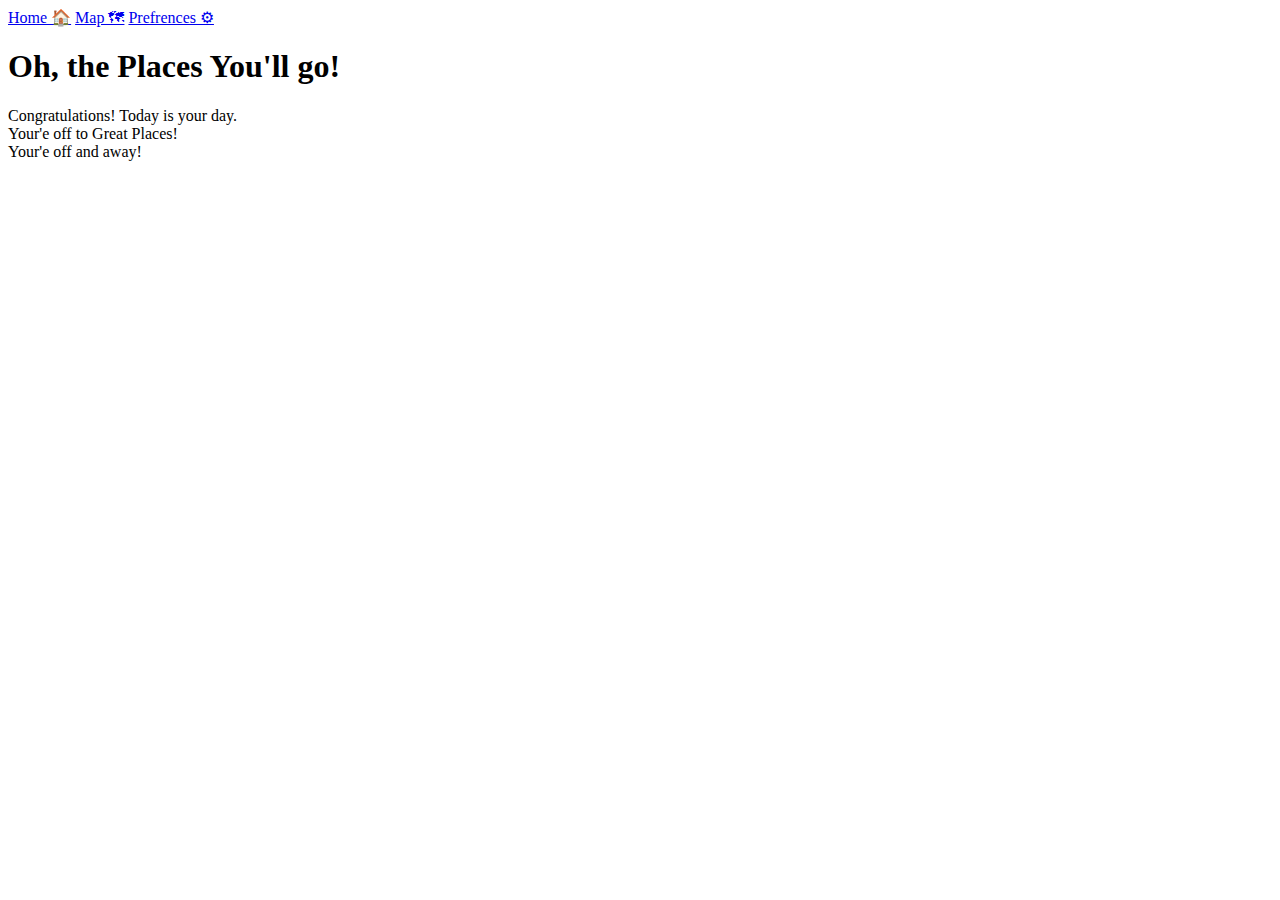
<file: index.html>
<!DOCTYPE html>
<html lang="en">
  <head>
    <meta charset="UTF-8" />
    <meta http-equiv="X-UA-Compatible" content="IE=edge" />
    <meta name="viewport" content="width=device-width, initial-scale=1.0" />
    <link rel="stylesheet" href="css/index.css" />
    <title>Great Places</title>
  </head>
  <body onload="init()" class="home-page">
    <header>
      <nav>
        <a href="index.html">Home 🏠</a>
        <a href="map.html">Map 🗺</a>
        <a href="prefrences.html">Prefrences ⚙</a>
      </nav>
      <h1>Oh, the Places You'll go!</h1>
    </header>
    <p>
      Congratulations! Today is your day.<br />
      Your'e off to Great Places!<br />
      Your'e off and away!
    </p>

    <section class="horoscope hide">
      <div class="emoji"></div>
      <p></p>
    </section>
    <script src="js/storageService.js"></script>
    <script src="js/userPrefService.js"></script>
    <script src="js/controller.js"></script>
  </body>
</html>
</file>
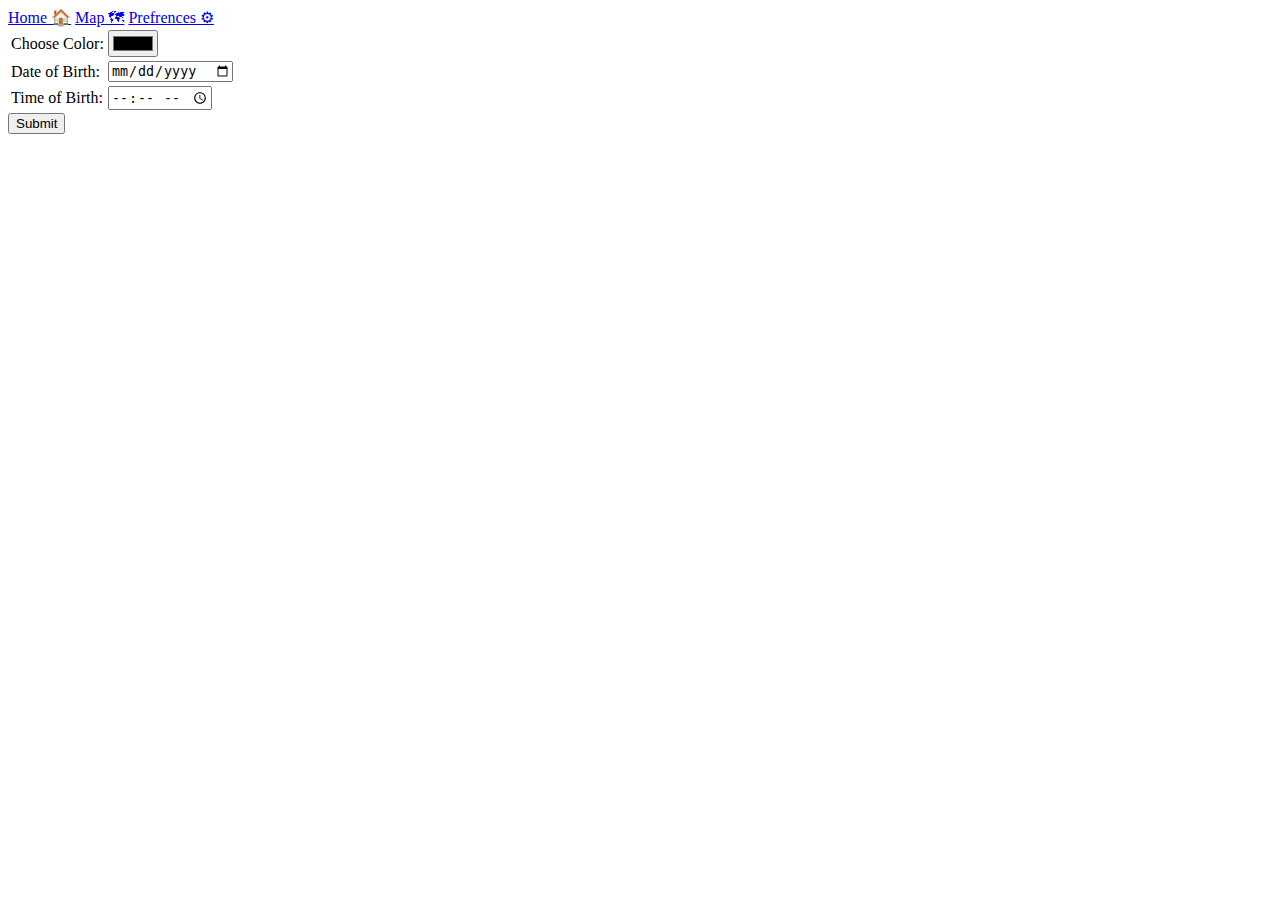
<file: prefrences.html>
<!DOCTYPE html>
<html lang="en">
  <head>
    <meta charset="UTF-8" />
    <meta http-equiv="X-UA-Compatible" content="IE=edge" />
    <meta name="viewport" content="width=device-width, initial-scale=1.0" />
    <title>Prefrences ⚙</title>
  </head>
  <body>
    <header>
      <nav>
        <a href="index.html">Home 🏠</a>
        <a href="map.html">Map 🗺</a>
        <a href="prefrences.html">Prefrences ⚙</a>
      </nav>
    </header>
    <form class="form-pref" onsubmit="onSubmit(event)">
      <table>
        <tr>
          <td><label for="color">Choose Color:</label></td>
          <td><input type="color" class="color" /></td>
        </tr>
        <tr>
          <td><label for="birth-date"></label>Date of Birth:</td>
          <td><input type="date" class="birth-date" /></td>
        </tr>
        <tr>
          <td><label for="birth-time">Time of Birth:</label></td>
          <td><input type="time" class="birth-time" /></td>
        </tr>
      </table>
      <input type="submit" value="Submit" />
    </form>
    <script src="js/storageService.js"></script>
    <script src="js/controller.js"></script>
    <script src="js/userPrefService.js"></script>
  </body>
</html>
</file>
<file: css/index.css>
.hide {
  display: none;
}
</file>
